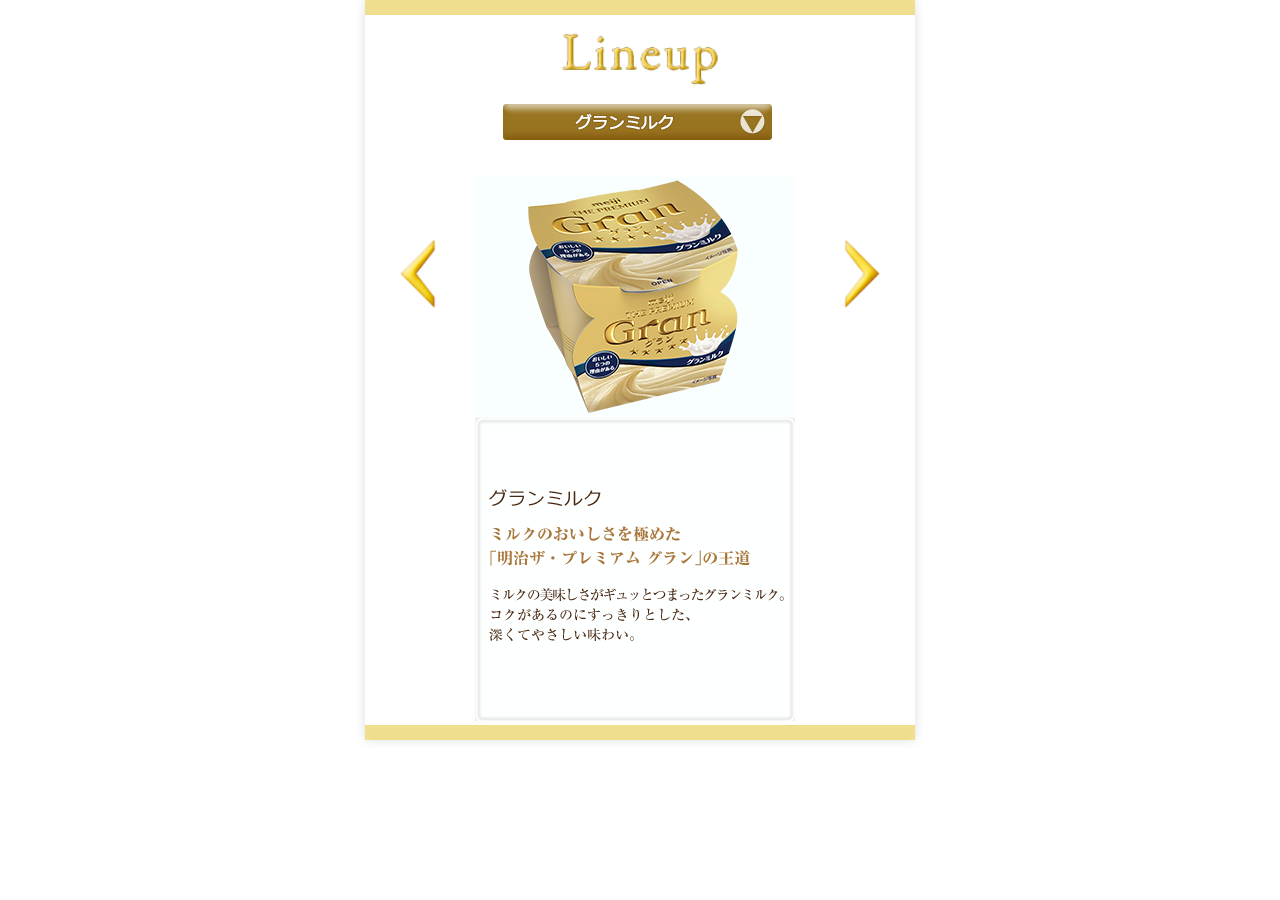
<file: Exercise4-JS/index.html>
<!DOCTYPE html>
<html>
<head>
    <meta charset="utf-8" />
    <meta http-equiv="X-UA-Compatible" content="IE=edge">
    <title>Exercise 4-JS</title>
    <meta name="viewport" content="width=device-width, initial-scale=1">
    <link rel="stylesheet" type="text/css" media="screen" href="css/style.css" />
   
</head>
<body>
    <div class="container">
       <div class="content">
           <img class="logo-title" src="image/logo_itm_lineup.png" alt="logo">
           <ul class="dropdown-menu js-dropdown-menu">
               <li><img src="image/item_navi_01_sp_open.png" alt="navi-1"></li>
               <li><img src="image/item_navi_02_sp_close.png" alt="navi-2"></li>
               <li><img src="image/item_navi_03_sp_close.png" alt="navi-3"></li>
               <li><img src="image/item_navi_04_sp_close.png" alt="navi-4"></li>
               <li><img src="image/item_navi_05_sp_close.png" alt="navi-5"></li>
           </ul>
           <div class="btn">
               <img class="btn-prev" src="image/arrow_l_off.png" alt="btn-prev">
               <img class="btn-next" src="image/arrow_r_off.png" alt="btn-next">
           </div>
           <div class="product-slide">
               <div class="slide js-slide">
                   <ul class="product-list" id="js-product-list">
                       <li><img class="image" src="image/item_01_sp.png" alt="product-1"></li>
                       <li><img class="image" src="image/item_02_sp.png" alt="product-2"></li>
                       <li><img class="image" src="image/item_03_sp.png" alt="product-3"></li>
                       <li><img class="image" src="image/item_04_sp.png" alt="product-4"></li>
                       <li><img class="image" src="image/item_05_sp.png" alt="product-5"></li>
                   </ul>
               </div>
           </div>
       </div>

        
    </div>
    <script src="js/jquery-3.3.1.min.js"></script>
    <script src="js/jquery.js"></script>
    <script src="js/jquery.mobile-1.4.5.min.js"></script>
</body>
</html>
</file>
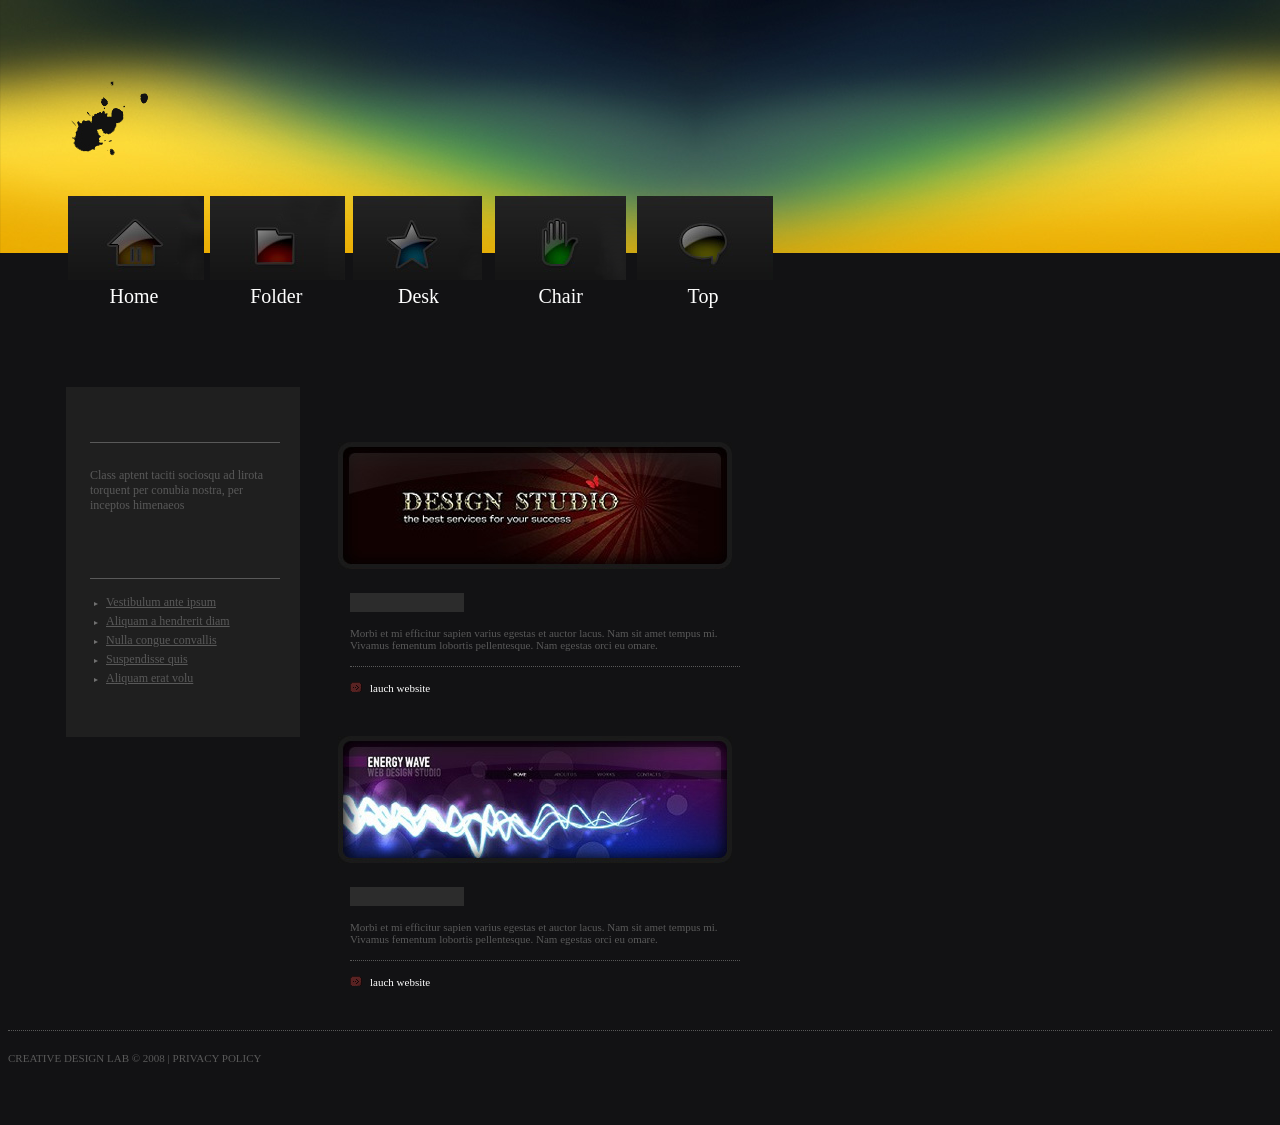
<file: Exercises 3/index.html>
<!DOCTYPE html>
<html>

<head>
    <link rel="stylesheet" href="css/style.css">
    <title>Exercise 3</title>
</head>

<body>
    <img class="header-bg" src="image/header_bg.png">


    <div class="header-menu">
        <ul>
            <li>
                <a href="#">
                    <img class="header-menu__icon" src="image/menu_home.png"><span class="header-menu__title">Home</span></a>
            </li>
            <li>
                <a href="#">
                    <img class="header-menu__icon" src="image/menu_folder.png"><span class="header-menu__title">Folder</span></a>
            </li>
            <li>
                <a href="#">
                    <img class="header-menu__icon" src="image/menu_desk.png"><span class="header-menu__title">Desk</span></a>
            </li>
            <li>
                <a href="#">
                    <img class="header-menu__icon" src="image/menu_chair.png"><span class="header-menu__title">Chair</span></a>
            </li>
            <li>
                <a href="#">
                    <img class="header-menu__icon" src="image/menu_top.png"><span class="header-menu__title">Top</span></a>
            </li>
        </ul>
    </div>
    <div class="container">
        <div class="container__left-half">
            <p class="container__left-half__content">
                Class aptent taciti sociosqu ad lirota torquent per conubia nostra, per inceptos himenaeos
            </p>
            <ul class="container__left-half__list">
                <li>
                    <a>Vestibulum ante ipsum</a>
                </li>
                <li>
                    <a>Aliquam a hendrerit diam</a>
                </li>
                <li>
                    <a>Nulla congue convallis</a>
                </li>
                <li>
                    <a>Suspendisse quis </a>
                </li>
                <li>
                    <a>Aliquam erat volu</a>
                </li>
            </ul>

        </div>
        <div class="container__right-half">
            <img class="container__pic-right-half" src="image/pic_on_top.png" alt="pic-right-half">
            <img class="container__block-right-half" src="image/block.png" alt="block-right-half">
            <p class="container__content-right-half">Morbi et mi efficitur sapien varius egestas et auctor lacus. Nam sit amet tempus mi. Vivamus fementum lobortis
                pellentesque. Nam egestas orci eu omare.</p>
            <a class="container__right-half__lauchlink" href="#">lauch website</a>
            <img class="container__pic-right-half" src="image/pic_on_bot.png" alt="pic_right_half">
            <img class="container__block-right-half" src="image/block.png" alt="block_ringht_half">
            <p class="container__content-right-half">Morbi et mi efficitur sapien varius egestas et auctor lacus. Nam sit amet tempus mi. Vivamus fementum lobortis
                pellentesque. Nam egestas orci eu omare.</p>
            <a class="container__right-half__lauchlink" href="#">lauch website</a>

        </div>
        <div class="clear"></div>
    </div>
    <div class="footer">
        <p class="footer__content">CREATIVE DESIGN LAB © 2008 | PRIVACY POLICY</p>
    </div>
</body>

</html>
</file>
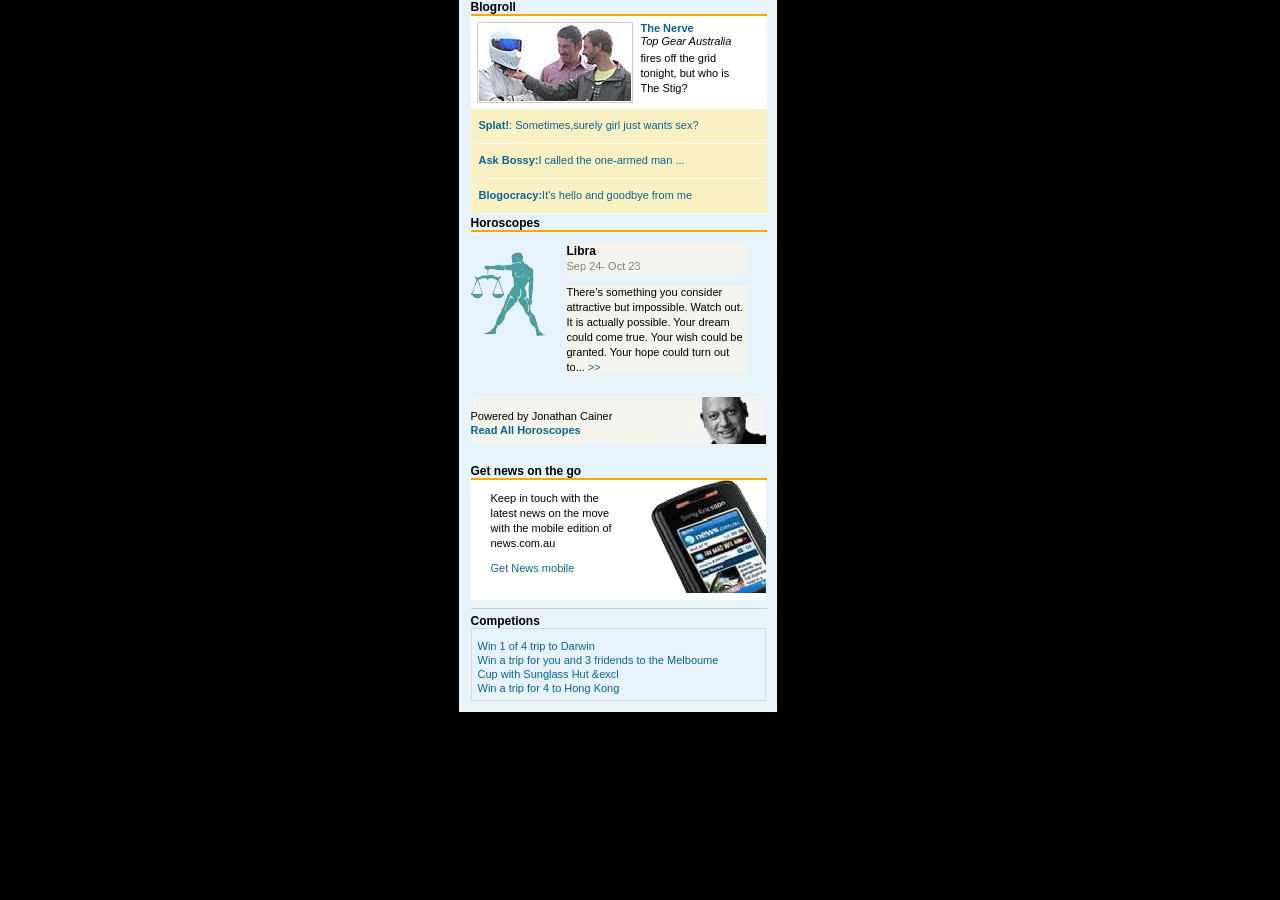
<file: Exercises 4/index.html>
<!DOCTYPE html>
<html>

<head>
    <meta charset="utf-8" />
    <meta http-equiv="X-UA-Compatible" content="IE=edge">
    <title>Exercise 4</title>
    <link rel="stylesheet" type="text/css" media="screen" href="css/style.css" />
</head>

<body>
    <div class="bg">
        <div class="container">
            <div class="fist-block__top__title title">
                Blogroll
            </div>
            <div class="fist-block">
                <div class="fist-block__top">
                    <img class="fist-block__top-image" src="image/blogroll.png" alt="fist-block__top-image">
                    <div class="fist-block__top__content">
                        <a class="fist-block__label-link" href="#">The Nerve</a>
                        <p id="special-content">
                            Top Gear Australia
                        </p>
                        <p>fires off the grid tonight, but who is The Stig?</p>
                    </div>
                </div>
                <div class="fist-block__bottom">
                    <ul>
                        <li>
                            <a href="#">
                                <span class="fist-block__label-link label-link">Splat!</span>: Sometimes,surely girl just wants sex?</a>
                        </li>
                        <li>
                            <a href="#">
                                <span class="fist-block__label-link label-link">Ask Bossy:</span>I called the one-armed man ...</a>
                        </li>
                        <li>
                            <a href="#">
                                <span class="fist-block__label-link label-link">Blogocracy:</span>It's hello and goodbye from me</a>
                        </li>
                    </ul>
                </div>
                <div class="clear"></div>
            </div>
            <div class="second-block__top__title title">
                Horoscopes
            </div>
            <div class="second-block">
                <div class="second-block__top">
                    <img class="second-block__top__image" src="image/horoscopes-top.png" alt="second-block__top__image">
                    <div class="second-block__top__content">
                        <p class="second-block__top__content__title">Libra</p>
                        <p id="calendar">Sep 24- Oct 23</p>
                        <p>There’s something you consider attractive but impossible. Watch out. It is actually possible. Your
                            dream could come true. Your wish could be granted. Your hope could turn out to...
                            <a href="#">&gt&gt</a>
                        </p>
                    </div>
                    <div class="clear"></div>
                </div>
                <div class="second-block__bottom">
                    <p>Powered by Jonathan Cainer</p>
                    <a class="label-link" href="#">Read All Horoscopes</a>
                </div>
            </div>
            <div class="third-block__top__title title">
                Get news on the go
            </div>
            <div class="third-block">
                <div class="third-block__content">
                    <p>Keep in touch with the latest news on the move with the mobile edition of news.com.au</p>
                    <a href="#">Get News mobile</a>
                </div>
                <img class="third-block__image" src="image/getnew.png" alt="third-block__image">
            </div>
            <div class="four-block__title">Competions</div>
            <div class="four-block">
                <ul>
                    <li>
                        <a href="#">Win 1 of 4 trip to Darwin</a>
                    </li>
                    <li>
                        <a href="#">Win a trip for you and 3 fridends to the Melboume</a>
                    </li>
                    <li>
                        <a href="#">Cup with Sunglass Hut &excl</a>
                    </li>
                    <li>
                        <a href="#">Win a trip for 4 to Hong Kong</a>
                    </li>
                </ul>

            </div>
        </div>
    </div>
</body>

</html>
</file>
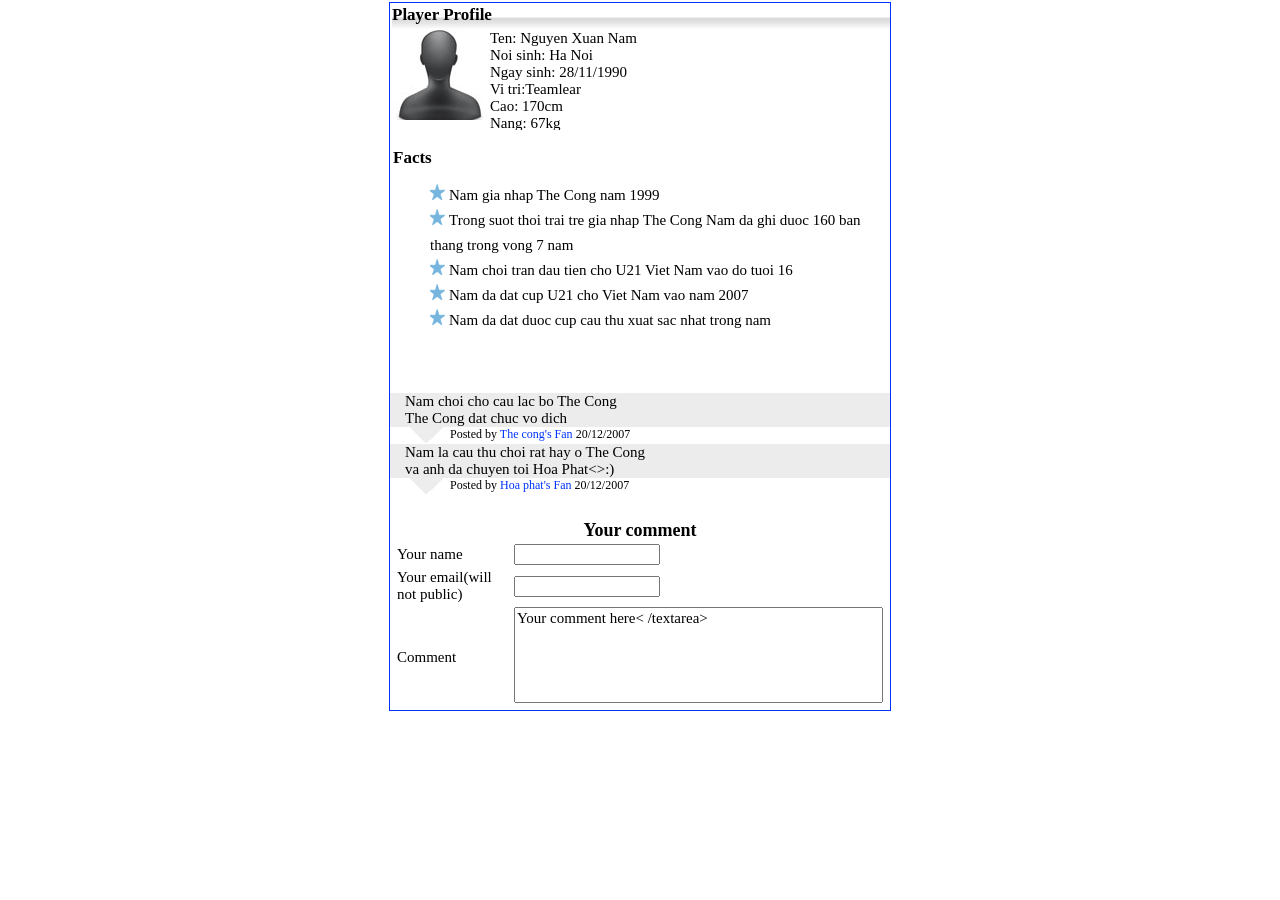
<file: Exercises1 - Copy/index.html>
<!DOCTYPE html>
<html lang="vi">

<head>
  <title>Exercises1</title>
  <meta charset="UTF-8">
  <link rel="stylesheet" type="text/css" href="css/style.css">
</head>

<body>
  <div class="profile">
    <p class="profile-title title">
      Player Profile
    </p>
    <div class="profile-avatar">
      <img src="image/account.gif" alt="Avatar Profile">
    </div>
    <div class="profile-info">
      Ten: Nguyen Xuan Nam
      <br> Noi sinh: Ha Noi
      <br> Ngay sinh: 28/11/1990
      <br> Vi tri:Teamlear
      <br> Cao: 170cm
      <br> Nang: 67kg
      <br>
    </div>
  </div>
  <div class="fact">
    <div class="fact-title title">
      Facts
    </div>
    <ul>
      <li>Nam gia nhap The Cong nam 1999</li>
      <li>Trong suot thoi trai tre gia nhap The Cong Nam da ghi duoc 160 ban thang trong vong 7 nam</li>
      <li>Nam choi tran dau tien cho U21 Viet Nam vao do tuoi 16</li>
      <li>Nam da dat cup U21 cho Viet Nam vao nam 2007</li>
      <li>Nam da dat duoc cup cau thu xuat sac nhat trong nam</li>
    </ul>
  </div>
  <div class="comment">
    <div class="comments">
      Nam choi cho cau lac bo The Cong<br> 
      The Cong dat chuc vo dich<br>
    </div>
    <div class="comment-user">
      Posted by
      <a>The cong's Fan</a> 20/12/2007
    </div>
    <div class="comments">
      Nam la cau thu choi rat hay o The Cong<br> 
      va anh da chuyen toi Hoa Phat&lt&gt:)<br>
    </div>
    <div class="comment-user">
      Posted by
      <a>Hoa phat's Fan</a> 20/12/2007
    </div>
  </div>
  <div class="info">
    <div class="comment-title title">
      Your comment
    </div>
    <table class="table">
      <tbody>
        <tr>
          <td class="input-label">Your name</td>
          <td class="table-input">
            <input type="text" name="name" style="width: 138px;">
          </td>
        </tr>
        <tr>
          <td class="input-label">Your email(will not public)</td>
          <td class="table-input">
            <input type="email" name="email" style="width: 138px;">
          </td>
        </tr>
        <tr>
          <td class="input-label">Comment</td>
          <td class="table-input">
           <textarea cols="50" rows="5">Your comment here&lt /textarea&gt</textarea>
          </td>
        </tr>
      </tbody>
    </table>
  </div>
</body>

</html>
</file>
<file: Exercise4-JS/css/style.css>
html, body, div, span, applet, object, iframe,
h1, h2, h3, h4, h5, h6, p, blockquote, pre,
a, abbr, acronym, address, big, cite, code,
del, dfn, em, img, ins, kbd, q, s, samp,
small, strike, strong, sub, sup, tt, var,
b, u, i, center,
dl, dt, dd, ol, ul, li,
fieldset, form, label, legend,
table, caption, tbody, tfoot, thead, tr, th, td,
article, aside, canvas, details, embed, 
figure, figcaption, footer, header, hgroup, 
menu, nav, output, ruby, section, summary,
time, mark, audio, video {
	margin: 0;
	padding: 0;
	border: 0;
	font-size: 100%;
	font: inherit;
	vertical-align: baseline;
}
/* HTML5 display-role reset for older browsers */
article, aside, details, figcaption, figure, 
footer, header, hgroup, menu, nav, section {
	display: block;
}
body {
	line-height: 1;
}
ol, ul {
	list-style: none;
}
blockquote, q {
	quotes: none;
}
blockquote:before, blockquote:after,
q:before, q:after {
	content: '';
	content: none;
}
table {
	border-collapse: collapse;
	border-spacing: 0;
}

.container{
    background: #FFF;
    width: 100%;
    max-width: 550px;
    margin: 0 auto;
    box-shadow: 0 0 10px #dedede;
}
.content{
    width: 100%;
    max-width: 550px;
    position: relative;
    height: 710px;
    border-top: 15px solid #eede8d;
    border-bottom: 15px solid #eede8d;
}
.logo-title{
    display: block;
    width: 30%;
    margin: 10px auto;
}
.dropdown-menu{
    cursor: pointer;
    position: absolute;
    left: 25%;
    right: 25%;
    z-index: 1;
    line-height: 0;
}
.btn{
    margin-top: 25%;
    position: relative;
}
.btn-prev{
    cursor: pointer;
    position: absolute;
    width: 10%;
    top: 30%;
    left: 5%;
}
.btn-next{
    cursor: pointer;
    position: absolute;
    width: 10%;
    top: 30%;
    right: 5%;
}
.product-slide{
    margin-top: -10%;
    position: relative;
}
.slide{
    position: absolute;
    overflow: hidden;
    max-width: 320px;
    height: 544px;
    left: 20%;
    right: 20%;
    top: 20%;
}
.product-list{
    width: 100%;
    display: flex;
    position: absolute;
}
.product-list li{
    width: 100%;
    min-width: 320px;
}
.product-list img{
    width: 100%;
    position: absolute;
}
</file>
<file: Exercises 3/css/style.css>
.header-bg{
    position: absolute;
    left: 0px;
    top: 0px;
    z-index: -1;
}
.header-menu__icon{
    margin-top: 180px;
    margin-left: 20px;
}
.header-menu__title{
    margin-left: 36px;
}
.header-menu ul{
    list-style-type: none;
    text-align: center;
    width: 705px;
    display: flex;
    justify-content: space-between;
    height: 300px;
}
.header-menu ul li{
    width: 136px;
    height: 84px;
    text-align: center;
}

.header-menu a{
    text-decoration: none;
    color: #fff;
    font-size: 20px;
}
.header-menu a:hover{
    color: red;
}
body{
    background: #121214;
    color: #595959;
    
}
.container{
    width: 100%;
}
.container__block-right-half,.container__content-right-half,.container__right-half__lauchlink{
        margin-left: 50px;
}   
.clear{
    clear: both;
}
.container__left-half{
    width: 234px;
    height: 350px;;
    background: #1F1F1F;
    color: #595959;
    margin-left: 58px;
    float: left;
    margin-top: 55px;

}
.container__right-half{
    float: left;
    width: 400px;
    margin-top: 70px;
}
.container__left-half__content{
    margin-left: 24px;
    width: 190px;
    border-top: 1px solid;
    border-bottom: 0.5px solid;
    text-align: left;
    box-sizing: border-box;
    padding-top: 25px;
    padding-bottom: 65px;
    margin-top: 55px;
}
.container ul{
    list-style-type: none;
    text-decoration: underline;
}
.container ul li::before{
    content: "";
    border-color: transparent #707070;
    border-style: solid;
    border-width: 0.2em 0 0.2em 0.35em;
    display: block;
    height: 0;
    width: 0;
    left: -1em;
    top: 0.9em;
    position: relative; 
}
.container__pic-right-half{
    margin-left: 38px;
    margin-bottom: 20px;
    margin-top: 40px;
}
.container__right-half__lauchlink{
    color: #fff;
    text-decoration: none;
    font-size: 11px;
    
    
}
.container__right-half__lauchlink::before{
    content: url('../image/arr.png');
    margin-right: 8px;

}
.container__content-right-half{
    font-size: 11px;
    width: 390px;
    padding-bottom: 15px;
    border-bottom: 1px dotted;
}
.container__left-half__content,.container__left-half__list{
    font-size: 12px;
}
.footer{
    font-size: 11px;
    border-top: 1px dotted;
    margin-top: 40px;
}
.footer__content{
    padding-bottom: 50px;
    padding-top: 10px;
}
</file>
<file: Exercises 4/css/style.css>
body{
    font-family: Arial, Helvetica, sans-serif;
    font-size: 11px;
    width: 362px;
    margin: 0 auto;
    background: black;
}
.bg{
    background: #E6F3FB;
    width: 318px;
    
}
.container{
    width: 295px;
    margin: 0 auto;
}
.fist-block{
    width: 305px;
    height: 200px;
}
.title{
    font-size: 12px;
    color: black;
    font-weight: bold;
    width: 296px;
    border-bottom: 2px solid;
    border-color: #ffa500;
}

.fist-block__top{
    width: 296px;
    height: 87px;
    padding-top: 6px;  
    background: #FFFFFF;
}
.fist-block__label-link,.label-link{
    font-weight: bold;
    color: #0A6395;
}
a{
    color: #0A6395;
    text-decoration: none;
    
}
.fist-block ul{
    list-style-type: none;
    padding-left: 8px;
    margin-top: 0px;
}
.fist-block li{
    border-bottom: 1px solid;
    border-color: white;
    padding: 10px 0px 12px 0px;
}
p{
    line-height: 15px;
}
.fist-block__top p{
    margin-top: 0px;
}
#special-content{
    font-style: italic;
    margin-bottom: 2px;
}
.clear{
    clear: both;
}
.fist-block__top__content{
    float: left;
    width: 98px;
    margin-left: 8px;
}
.fist-block__top-image{
    float: left;
    padding-left: 6px;
}
.fist-block__bottom{
    background: #F9F1C2;
    width: 296px;
}
.second-block_top{
    height: 158px;
}
.second-block__top__content{
    height: 150px;
    width: 180px;
    float: left;
    margin-left: 20px;
}
.second-block__top__content p{
    margin-bottom: 0px;
}
#calendar{
    margin-top: 0px;
}
.second-block__top__image{
    margin-top: 20px;
    float: left;
}
.second-block__bottom{
    background-image: url('../image/horoscopes-bottom.png');
    background-repeat: no-repeat;
    height: 67px;
    margin-top: 15px;
}
.second-block__bottom p{
    margin-bottom: 0;
    padding-top: 12px;
}
.second-block__top__content__title{
    font-weight: bolder;
    font-size: 12px;
}
#calendar{
    color: #808080;
    font-size: 11px;
   
}
.second-block__top__content p{
    background: #f4f4ec;
}
.third-block{
    height: 120px;
    background: white;
}
.third-block__content{
    width: 126px;
    margin-left: 20px;
    float: left;
}
.third-block__image{
    float: right;
}
.four-block{
    height: 84px;
   
}
.four-block__title{
    font-size: 12px;
    color: black;
    font-weight: bold;
    width: 296px;
    border-top: 1px solid;
    border-top-color: #cccccc;
    margin-top: 8px;
    padding-top: 5px;
}
.four-block ul{
    list-style-type: none;
    border: 1px solid;
    border-color: #dadada;
    margin-top: 0px;   
    line-height: 14px;
    padding: 10px 0px 5px 6px;
}
}
</file>
<file: Exercises1 - Copy/css/style.css>
.profile-avatar{
  float: left;
  
}
div.profile-info{
  width: 398px;
  height: 100px;
  overflow: scroll;

}
.title{
  font-weight: bold;
  font-size: 17px;
}
.profile .profile-title{
  background: url("../image/title_bg.gif") repeat-x bottom;
  margin-left: 2px;
  margin-top: 2px;
  height: 25px;
  margin-bottom: 0px;
}
.profile{
  float: left;
  height: 125px;
  width: 100%;
  padding-bottom: 20px;
}
.fact-title{
  margin-left: 3px;
}
body{
  width: 500px;
  border: 1px solid #0033FF;
  font-size: 15px;
  margin: 0px auto;
  font-family: Georgia, 'Times New Roman', Times, serif;
  display: block;
  margin-top: 2px;
}
li:before{
  content: url("../image/star.png");
  padding-right: 4px;
 
}
.comment-title{
  text-align: center;
  margin-top: 25px;
  font-size: 18px;
}
.comment-user{
  background-image: url("../image/comment_bt.gif");
  background-repeat: no-repeat;
  margin-left: 20px;
  padding-left: 40px;
  padding-bottom: 2px;
  font-size: 12px;
}
.comments{
  background-color: #ECECEC;
  font-size: 15px;
  padding-left: 15px;
}
ul{
  list-style-type: none;
  margin-bottom: 60px;
  line-height: 25px;
}
.input-label {
  padding-left: 5px;
  width: 113px;
}
textarea{
  width: 363px;
  height: 90px;
  font-family: Geogria, Times New Roman, Times, serif;
  resize: none;
  font-size: 15px; 
  text-align: inherit;
}
a{
  color: #0033FF;
}
</file>
